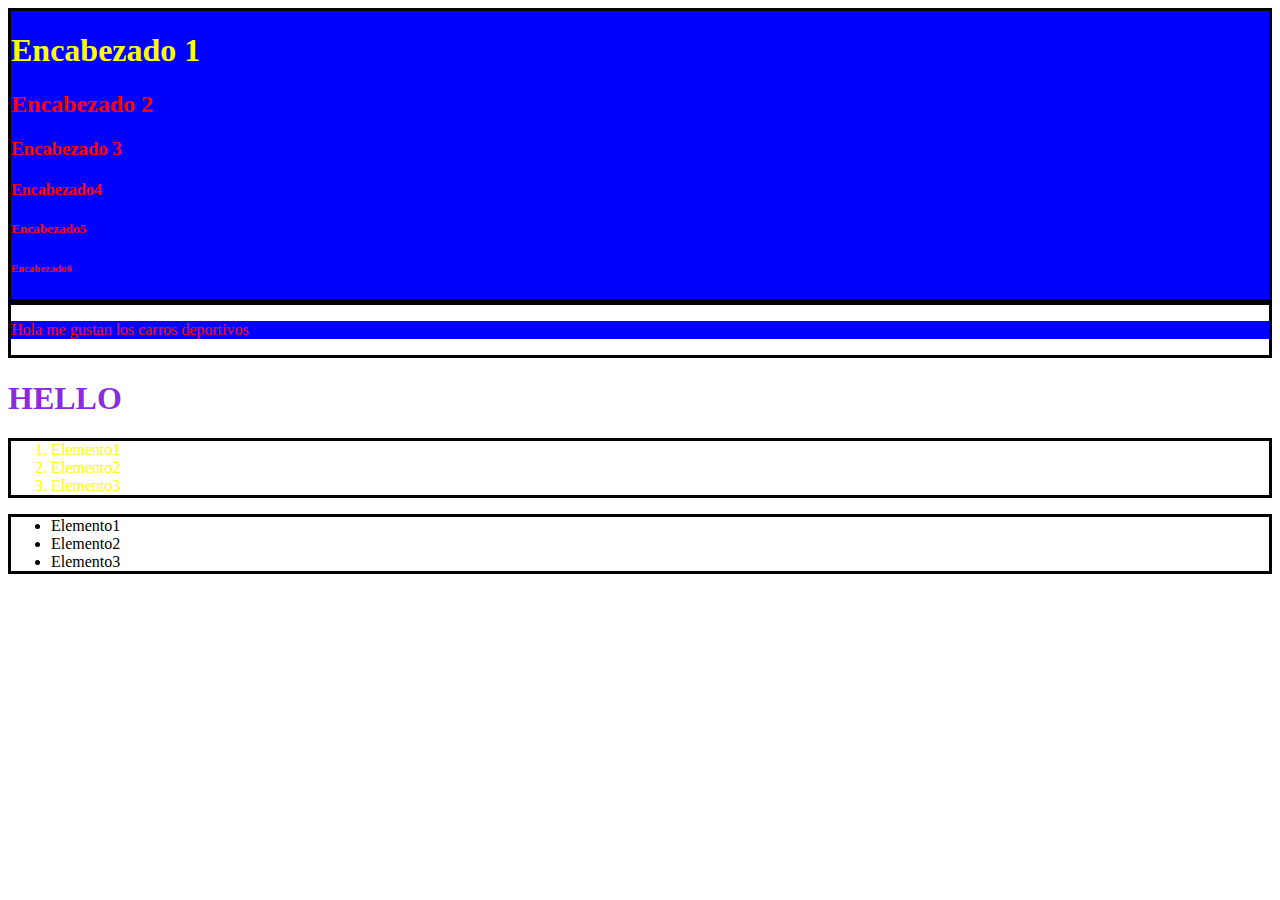
<file: practica_1/index.html>
<!DOCTYPE html>
<html lang="es">
<head>
    <meta charset="UTF-8">
    <meta name="viewport" content="width=device-width, initial-scale=1.0">
    <title>Practica 1</title>
    <link rel="stylesheet" href="/practica_1/style.css">
</head>
<body>
    <div  id="contenedor-principal" class="border">
     <h1>Encabezado 1</h1>
     <h2>Encabezado 2</h2>
     <h3>Encabezado 3</h3>
     <h4>Encabezado4</h4>
     <h5>Encabezado5</h5>
     <h6>Encabezado6</h6>
    </div>

    <div class="border">
        <p>Hola me gustan los carros deportivos</p>    
    </div>
     
    <h1>HELLO</h1>
    

    <ol class="border">
        <li>Elemento1</li>
        <li>Elemento2</li>
        <li>Elemento3</li>
    </ol>
    <ul class="border">
        <li>Elemento1</li>
        <li>Elemento2</li>
        <li>Elemento3</li>
    </ul>
     
</body>
</html>
</file>
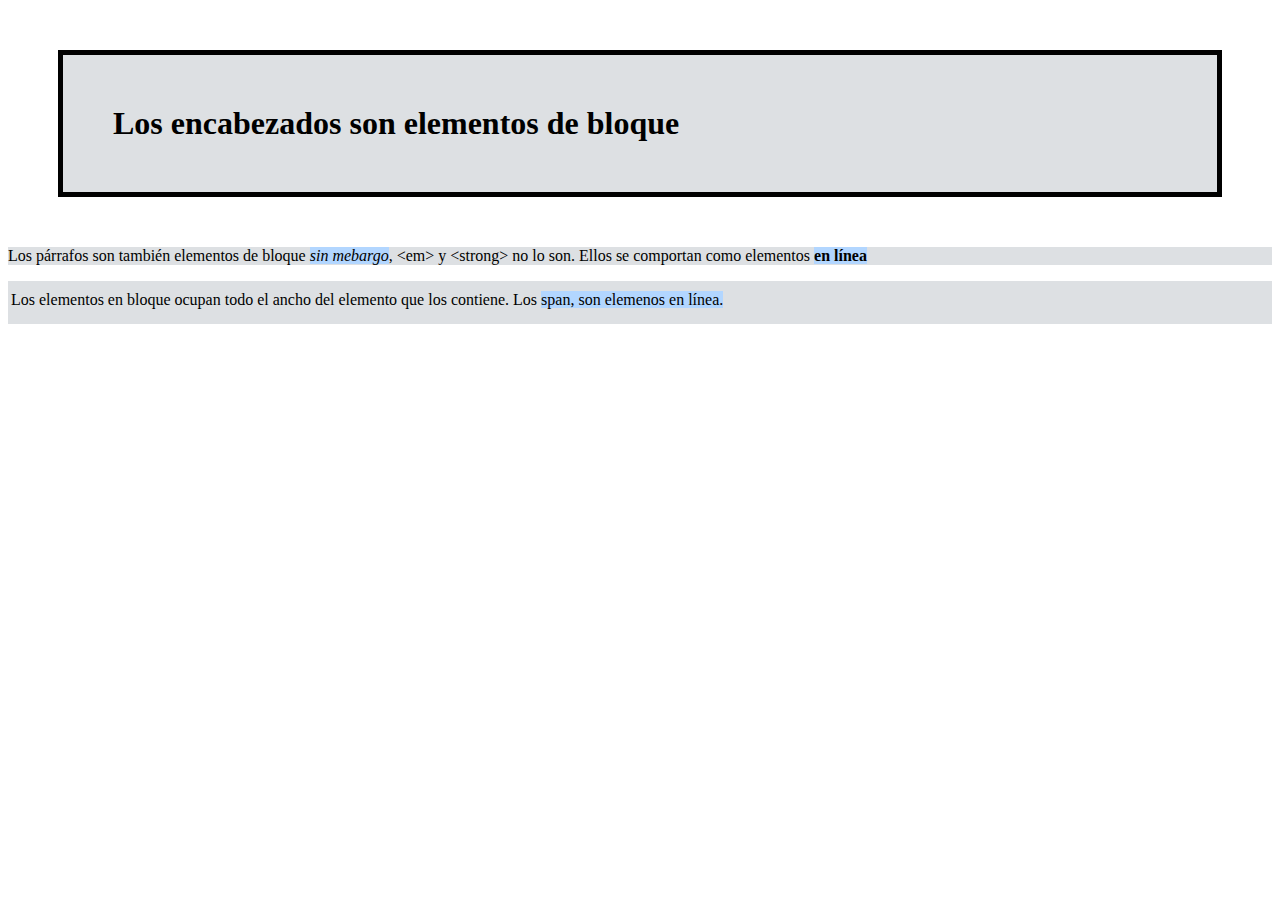
<file: css-modelo-de-cajas/cajas.html>
<!DOCTYPE html>
<html lang="es">
  <head>
    <meta charset="UTF-8" />
    <title>Modelo de cajas</title>
    <link rel="stylesheet" href="box-styles.css" />
  </head>
  <body>
    <h1>Los encabezados son elementos de bloque</h1>

    <p>
      Los párrafos son también elementos de bloque <em>sin mebargo</em>,
      &lt;em&gt; y &lt;strong&gt; no lo son. Ellos se comportan como elementos
      <strong>en línea</strong>
    </p>

    <div>
      Los elementos en bloque ocupan todo el ancho del elemento que los
      contiene. Los <span>span, son elemenos en línea. </span>
    </div>
  </body>
</html>
</file>
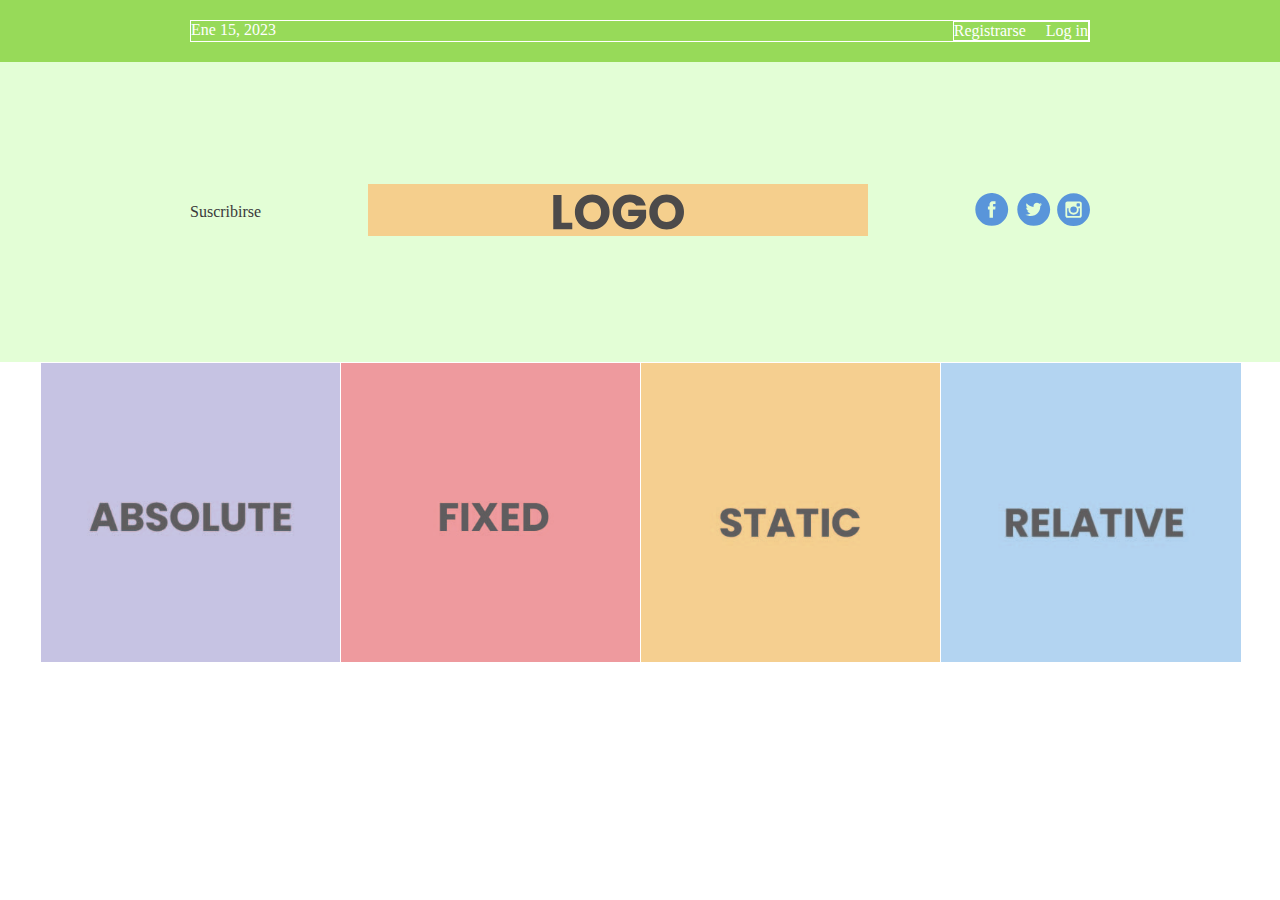
<file: flexbox/flexbox.html>
<!DOCTYPE html>
<html lang="en">
  <head>
    <meta charset="UTF-8" />
    <title>Some Web Page</title>
    <link rel="stylesheet" href="styleflexbox.css" />
  </head>
  <body>
    <div class="menu-container">
      <div class="menu">
       <div class="date">Ene 15, 2023</div>
        <div class="links">
            <div class="signup">Registrarse</div>
            <div class="login">Log in</div>
        </div>
        
      </div>
    </div>
    <div class="header-container">
        <div class="header">
          <div class="subscribe">Suscribirse</div>
          <div class="logo"><img src="images-flex/logo-01.svg" /></div>
          <div class="social"><img src="images-flex/social-icons.svg" /></div>
        </div>
      </div>
      <div class="photo-grid-container">
        <div class="photo-grid">
          <div class="photo-grid-item first-item">
            <img src="images-flex/absolute-01.jpg" />
          </div>
          <div class="photo-grid-item">
            <img src="images-flex/fixed-01.jpg" />
          </div>
          <div class="photo-grid-item">
            <img src="images-flex/static-01.jpg" />
          </div>
          <div class="photo-grid-item">
            <img src="images-flex/relative-01.jpg" />
          </div>
        </div>
      </div>

  </body>
</html>
</file>
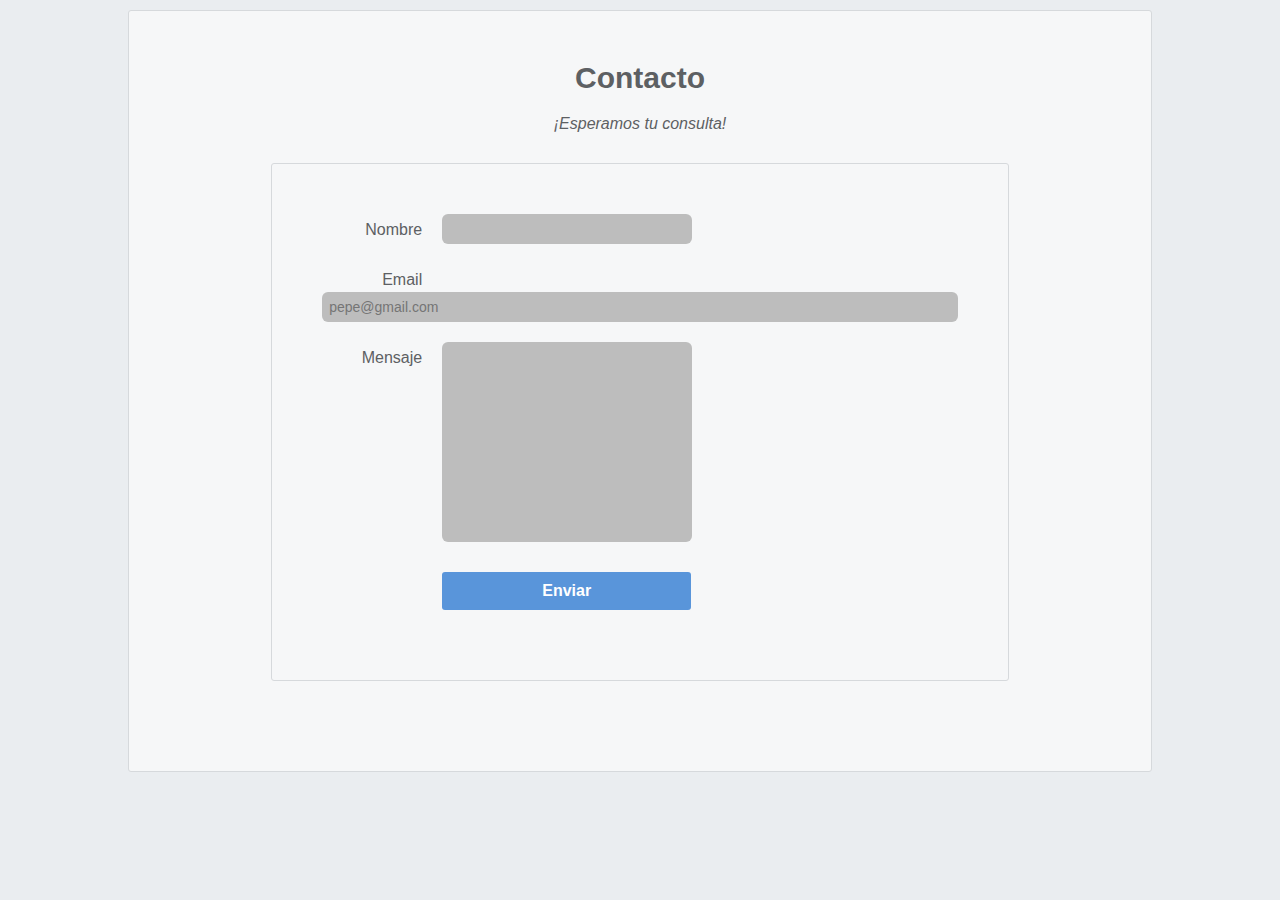
<file: formulario/forms.html>
<!DOCTYPE html>
<html lang="en">
  <head>
    <meta charset="UTF-8" />
    <title>Speaker Submission</title>
    <link rel="stylesheet" href="stylesformularios.css" />
  </head>
  <body>
    <footer class="form-header">
      <h1>Contacto</h1>
      <p><em>¡Esperamos tu consulta!</em></p>

      <form action="" method="get" class="formulario" id="form">
        <div class="form-row">
            <label for="nombre">Nombre</label>
            <input id="nombre" name="nombre" type="text" />
          </div>
          <div class="form-row">
            <label for="email">Email</label>
            <input
              id="email"
              name="email"
              type="email"
              placeholder="pepe@gmail.com"
              required
            />
          </div>
          <div class="form-row">
            <label for="mensaje">Mensaje</label>
            <textarea id="mensaje" name="mensaje"></textarea>
          </div>
          <div class="form-row">
            <button type="submit" id="alertas">Enviar</button>
          </div>
          <p class="alertas" id="alertas"></p>
      </form>
    </footer>
    <script src="scriptformulario.js"></script>
  </body>
</html>
</file>
<file: practica_1/style.css>
div{
    color: red;
}

p{
    background-color: blue;
}

ol li{
    color: yellow;
}

#contenedor-principal {
    background-color: blue;
}

.border{
    border: 3px solid black;
}

body div#contenedor-principal h1{
    color: yellow;
}
h1{
    color: blueviolet;
}
</file>
<file: css-modelo-de-cajas/box-styles.css>
h1,
p,
div {
    background-color: #dde0e3;
}

em,
strong,
span {
    background-color: #b2d6ff;
}

h1 {
    padding: 50px;
    margin: 50px;
    border: 5px solid black;
}

div {
    padding: 10px 5px 15px 3px;
}
</file>
<file: flexbox/styleflexbox.css>
* {
    margin: 0;
    padding: 0;
    box-sizing: border-box;
  }
  
  .menu-container {
    color: #fff;
    background-color: #97da59;
    padding: 20px 0;
    display: flex;
    justify-content: center ;

  }
  
  .menu {
    border: 1px solid #fff; 
    width: 900px;
    display: flex;
    justify-content: space-between;
  }

  .links {
    border: 1px solid #fff;
    display: flex;
    justify-content: flex-end;
  }

  .login {
    margin-left: 20px;
  }

  .header-container {
    color: #3a3a3a;
    background-color: #e3fed6;
    display: flex;
    justify-content: center;
  }
  
  .logo {
    width: 500px;
  }
  
  .header {
    width: 900px;
    height: 300px;
    display: flex;
    justify-content: space-between;
    align-items: center;
  }

  .photo-grid-container {
    display: flex;
    justify-content: center;
  }
  
  .photo-grid {
    display: flex;
  flex-wrap: wrap;
  }
  
  .photo-grid-item img {
    width: 300px;
  }
  
  .photo-grid-item {
    border: 1px solid #fff;
    width: 300px;
    height: 300px;
  }
</file>
<file: formulario/stylesformularios.css>
/* ------------- CSS General ------------- */
* {
    margin: 0;
    padding: 0;
    box-sizing: border-box;
  }
  
  body {
    color: #5d6063;
    background-color: #eaedf0;
    font-family: "Helvetica", "Arial", sans-serif;
    font-size: 16px;
  }
  
  /* ------------- Encabezado Contacto ------------- */
  
  footer {
    display: flex;
    flex-direction: column;
    align-items: center;
  }
  
  .form-header {
    text-align: center;
    background-color: #f6f7f8;
    border: 1px solid #d6d9dc;
    border-radius: 3px;
  
    width: 80%;
    margin: 10px auto;
    padding: 50px;
  }
  
  .form-header h1 {
    font-size: 30px;
    margin-bottom: 20px;
  }
  
  /* ------------- Formulario ------------- */
  
  .formulario {
    background-color: #f6f7f8;
    border: 1px solid #d6d9dc;
    border-radius: 3px;
  
    width: 80%;
    padding: 50px;
    margin: 30px 0 40px 0;
  }

  /* ------------- Campos del Formulario ------------- */

.form-row {
    margin-bottom: 40px;
    display: flex;
    justify-content: flex-start;
    flex-direction: column;
    flex-wrap: wrap;
  }
  
  .form-row input[type="text"],
  .form-row input[type="email"] {
    display: flex;
    justify-content: center;
    background-color: #bdbdbd;
    border: 0;
    border-radius: 6px;
    width: 100%;
    padding: 7px;
    font-size: 14px;
  }
  
  .form-row label {
    margin-bottom: 3px;
    text-align: initial;
  }

  .form-row textarea {
    font-family: "Helvetica", "Arial", sans-serif;
    font-size: 14px;
  
  
    background-color: #bdbdbd;
    border: 0;
    border-radius: 6px;
  
  
    min-height: 200px;
    margin-bottom: 10px;
    padding: 7px;
    resize: none;
  
  
    width: 100%;
  }
  /* ------------- Para Pantallas de más de 700px ------------- */
  
  
  .form-row textarea {
      width: 250px;
    }
  
    .form-row button {
         display: flex;
         justify-content: center;


        font-size: 16px;
        font-weight: bold;
      
      
        color: #ffffff;
        background-color: #5995da;
      
      
        border: none;
        border-radius: 3px;
      
      
        padding: 10px 100px;
        cursor: pointer;
      }
      
      
      .form-row button:hover {
        background-color: #2383f1;
      }
      
      
      .form-row button:active {
        background-color: #407fc7;
      }
      
      
      /* ------------- Para Pantallas de más de 700px ------------- */
      
      
      .form-row button {
          margin-left: 120px;}
        
      

  /* ------------- Para Pantallas de más de 700px ------------- */
@media only screen and (min-width: 700px) {
    .form-header {
      padding: 50px;
    }
  
    .form-row {
      flex-direction: row;
      align-items: flex-start;
      margin-bottom: 20px;
    }
    .form-row input[type="text"] {
      width: 250px;
      height: initial;
    }
    .form-row label {
      text-align: right;
      width: 120px;
      margin-top: 7px;
      padding-right: 20px;
    }
  }
</file>
